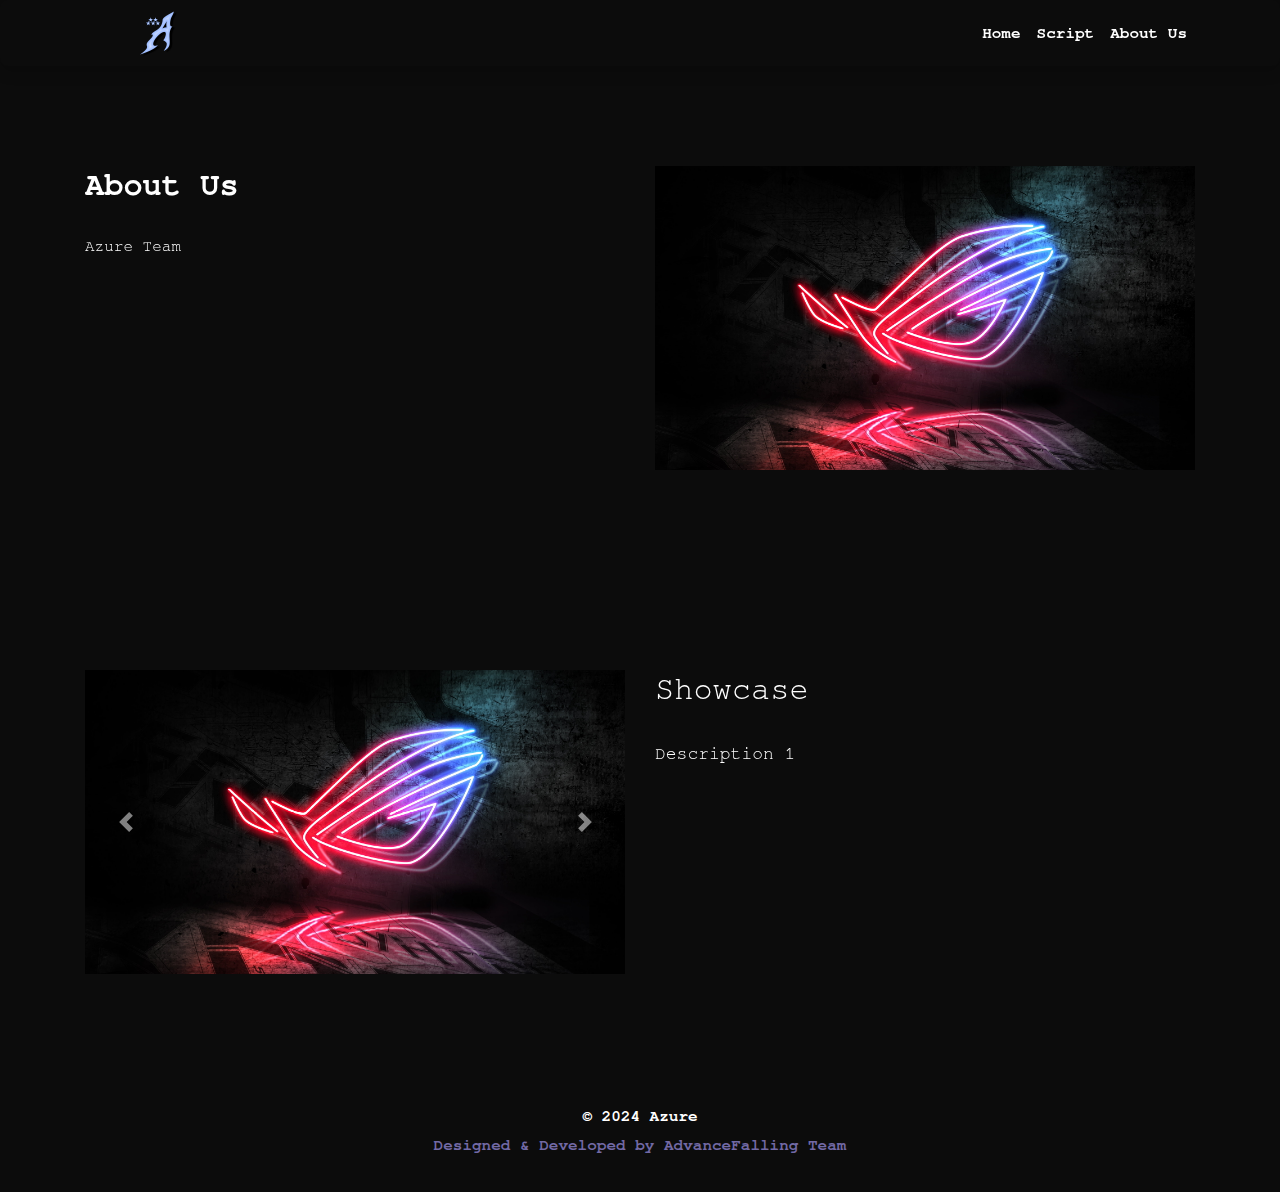
<file: about.html>
<!DOCTYPE html>
<html lang="en">

<head>
    <meta charset="UTF-8">
    <meta name="viewport" content="width=device-width, initial-scale=1.0">
    <title>Azure - About Us</title>
    <link rel="shortcut icon" href="/img/microchip-solid.svg" type="image/x-icon">
    <link rel="stylesheet" href="https://maxcdn.bootstrapcdn.com/bootstrap/4.5.2/css/bootstrap.min.css">
    <style>
        body {
            font-family: FreeMono, monospace;
            background-color: #0c0c0c;
            color: #fff;
            margin: 0;
            padding: 0;
        }

        /* Navbar */
        .navbar {
            background-color: transparent;
            box-shadow: 0px 5px 15px rgba(0, 0, 0, 0.2);
            backdrop-filter: blur(10px);
            border-radius: 8px;
            transition: background-color 0.3s, box-shadow 0.3s;
        }

        .navbar-brand {
            width: 150px;
            height: 50px;
            background-image: url('./img/Azure_v4.png');
            background-size: contain;
            background-repeat: no-repeat;
            background-position: center;
            text-indent: -9999px;
        }

        .navbar-nav .nav-link {
            font-weight: bold;
            color: #fff;
            transition: color 0.3s;
        }

        .navbar-nav .nav-link:hover {
            color: #f0f0f0;
        }

        .navbar-toggler {
            border-color: #fff;
        }

        .nav-item {
            transition: transform 0.3s;
        }

        .nav-item:hover {
            transform: translateY(-2px);
        }

        .custom-toggler .navbar-toggler-icon {
            margin-bottom: -8px;
            margin-right: -15px;
            border-color: #fff;
        }
        
        .custom-toggler .navbar-toggler-icon .white-icon {
            color: #fff;
        }
        
        .nav-link:hover {
            color: #fff;
        }

        /* About Section */
        .about-section {
            padding: 100px 0;
        }

        .about-section h2 {
            margin-bottom: 30px;
            font-weight: bold;
        }

        .about-image {
            max-width: 100%;
            height: auto;
        }

        /* Showcase Section */
        .showcase-section {
            padding: 100px 0;
        }

        .showcase-section h2 {
            margin-bottom: 30px;
        }

        .carousel-item img {
            max-width: 100%;
            height: auto;
        }

        .contact-info {
            font-size: 18px;
            line-height: 1.8;
            margin-bottom: 30px;
        }

        /* Footer Section */
        .footer-section {
            background-color: transparent;
            color: #fff;
            padding: 30px 0;
        }

        .footer-section p {
            font-weight: bold;
            margin-bottom: 5px;
        }
    </style>
</head>

<body>
    <nav class="navbar navbar-expand-lg">
        <div class="container">
            <a class="navbar-brand" href="/">
                <img src="./img/Azure_v4.png" alt="Azure Logo">
            </a>
            <button class="navbar-toggler custom-toggler" type="button" data-toggle="collapse" data-target="#navbarNav"
                aria-controls="navbarNav" aria-expanded="false" aria-label="Toggle navigation">
                <span class="navbar-toggler-icon">
                    <i class="fas fa-bars white-icon"></i>
                </span>
            </button>

            <div class="collapse navbar-collapse" id="navbarNav">
                <ul class="navbar-nav ml-auto">
                    <li class="nav-item">
                        <a class="nav-link" href="/">Home</a>
                    </li>
                    <li class="nav-item">
                        <a class="nav-link" href="https://discord.gg/azurelua" target="_blank">Script</a>
                    </li>
                    <li class="nav-item">
                        <a class="nav-link" href="about.html">About Us</a>
                    </li>
                </ul>
            </div>
        </div>
    </nav>

    <!-- About Section -->
    <section class="about-section">
        <div class="container">
            <div class="row">
                <div class="col-lg-6">
                    <h2>About Us</h2>
                    <p>Azure Team</p>
                </div>
                <div class="col-lg-6">
                    <img src="img/1peakpx.jpg" alt="About Us Image" class="about-image img-fluid">
                </div>
            </div>
        </div>
    </section>

    <!-- Showcase Section -->
    <section class="showcase-section">
        <div class="container">
            <div class="row">
                <div class="col-lg-6">
                    <div id="imageSlider" class="carousel slide multi-image-gallery" data-ride="carousel">
                        <div class="carousel-inner">
                            <div class="carousel-item active">
                                <img src="img/1peakpx.jpg" alt="Gallery Image 1" class="img-fluid">
                            </div>
                            <div class="carousel-item">
                                <img src="img/2peakpx.jpg" alt="Gallery Image 2" class="img-fluid">
                            </div>
                            <div class="carousel-item">
                                <img src="img/peakpx.jpg" alt="Gallery Image 3" class="img-fluid">
                            </div>
                        </div>
                        <a class="carousel-control-prev" href="#imageSlider" role="button" data-slide="prev">
                            <span class="carousel-control-prev-icon" aria-hidden="true"></span>
                            <span class="sr-only">Previous</span>
                        </a>
                        <a class="carousel-control-next" href="#imageSlider" role="button" data-slide="next">
                            <span class="carousel-control-next-icon" aria-hidden="true"></span>
                            <span class="sr-only">Next</span>
                        </a>
                    </div>
                </div>
                <div class="col-lg-6">
                    <h2>Showcase</h2>
                    <div class="contact-info">
                        <p>Description 1</p>
                    </div>
                </div>
            </div>
        </div>
    </section>

    <footer class="footer-section">
        <div class="container text-center">
            <p>&copy; 2024 Azure</p>
            <p style="color: #7269a5; font-weight: bold;">Designed & Developed by AdvanceFalling Team</p>
        </div>
    </footer>

    <link rel="stylesheet" href="https://cdnjs.cloudflare.com/ajax/libs/font-awesome/6.4.2/css/all.min.css"
    integrity="sha512-z3gLpd7yknf1YoNbCzqRKc4qyor8gaKU1qmn+CShxbuBusANI9QpRohGBreCFkKxLhei6S9CQXFEbbKuqLg0DA=="
    crossorigin="anonymous" referrerpolicy="no-referrer" />
    <!-- Script -->
    <script src="https://ajax.googleapis.com/ajax/libs/jquery/3.5.1/jquery.min.js"></script>
    <script src="https://cdnjs.cloudflare.com/ajax/libs/popper.js/1.16.0/umd/popper.min.js"></script>
    <script src="https://maxcdn.bootstrapcdn.com/bootstrap/4.5.2/js/bootstrap.min.js"></script>
</body>

</html>
</file>
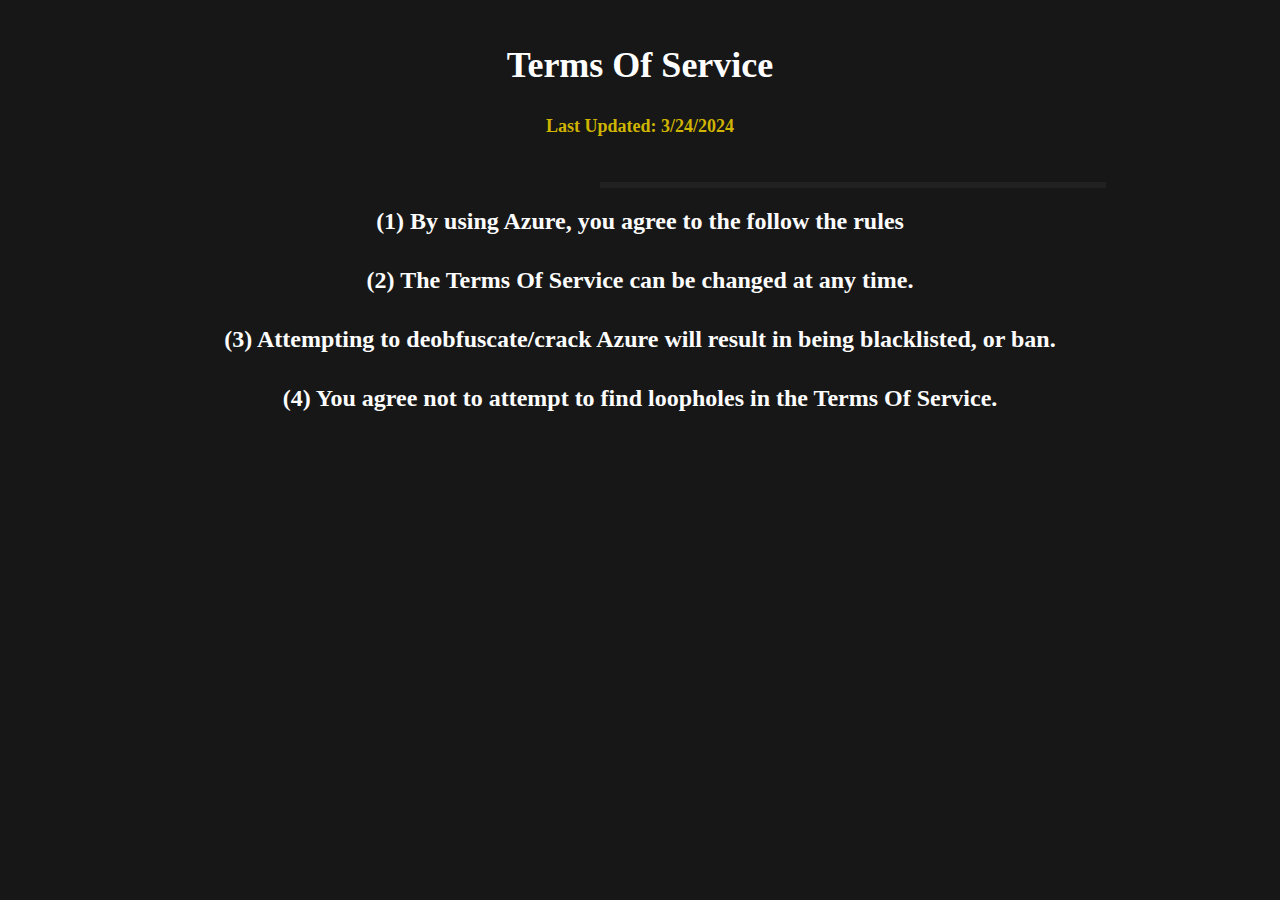
<file: TOS.html>
<!DOCTYPE html>
<html lang="en">

<head>
    <meta charset="UTF-8">
    <meta name="viewport" content="width=device-width, initial-scale=1.0">
    <title>Azure - Terms Of Service</title>
    <style>
        body {
            background-color: #171717;
            color: white;
            font-family: "Comic Sans MS", cursive;
            background-attachment: fixed;
            background-size: cover;
            background-repeat: no-repeat;
            margin: 0;
            padding: 0;
        }

        body::-webkit-scrollbar {
            width: 12px;
        }

        body::-webkit-scrollbar-thumb {
            background-color: #505050;
        }

        .container {
            text-align: center;
            padding: 20px;
            animation: fadeIn 1s ease-in-out;
        }

        h1 {
            font-family: "Comic Sans MS", cursive;
            font-size: 36px;
        }

        h2 {
            font-family: "Comic Sans MS", cursive;
            color: #4b88c0;
            font-size: 28px;
        }

        h5 {
            font-family: "Comic Sans MS", cursive;
            color: #cfb400;
            font-size: 18px;
        }

        #detailLine {
            margin-top: 45px;
            margin-left: 580px;
            border: 3px solid #212121;
            width: 500px;
            height: 0px;
        }

        h4 {
            font-family: "Comic Sans MS", cursive;
            color: #fcfcfc;
            margin-top: 20px;
            font-size: 24px;
        }

        @keyframes fadeIn {
            from {
                opacity: 0;
            }

            to {
                opacity: 1;
            }
        }
    </style>
</head>

<body>
    <div class="container">
        <h1>Terms Of Service</h1>
        <h5>Last Updated: 3/24/2024</h5>
        <div id="detailLine"></div>
        <h4>(1) By using Azure, you agree to the follow the rules</h4>
        <h4>(2) The Terms Of Service can be changed at any time.</h4>
        <h4>(3) Attempting to deobfuscate/crack Azure will result in being blacklisted, or ban.</h4>
        <h4>(4) You agree not to attempt to find loopholes in the Terms Of Service.</h4>
    </div>
</body>

</html>
</file>
